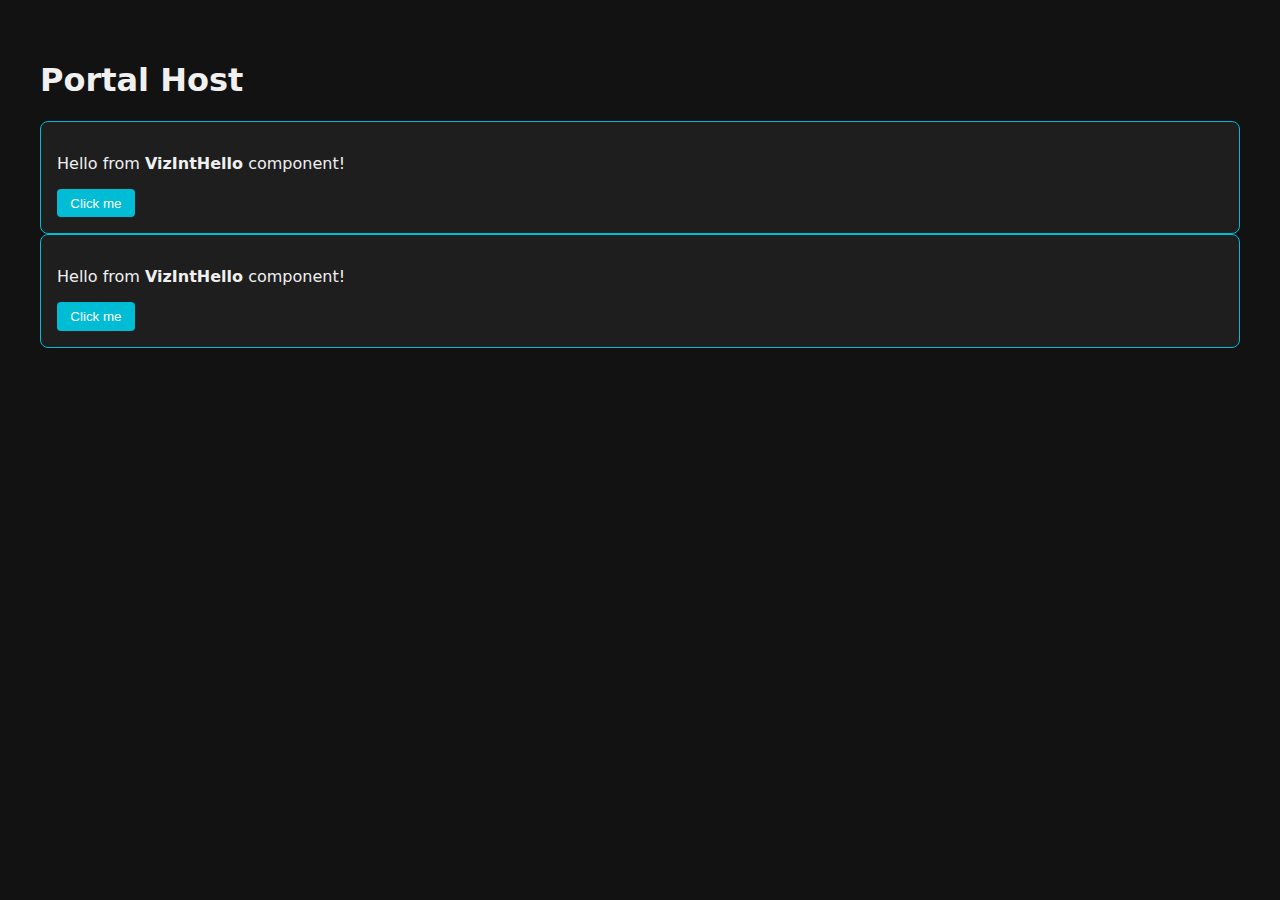
<file: HTML5Components.html>
<!DOCTYPE html>
<html lang="en">
<head>
<meta charset="UTF-8">
<title>Web Component Demo</title>
<style>
  :root {
    --accent: #00bcd4;
    --bg: #121212;
    --fg: #f0f0f0;
    font-family: system-ui, sans-serif;
  }
  body {
    background: var(--bg);
    color: var(--fg);
    padding: 2em;
  }
</style>
</head>
<body>
  <h1>Portal Host</h1>
  <!-- Our custom tag -->
  <vizint-hello></vizint-hello>
  <vizint-hello></vizint-hello>

  <script>
    class VizintHello extends HTMLElement {
      constructor() {
        super();
        // Option 1: use Shadow DOM (isolated)
        const shadow = this.attachShadow({ mode: 'open' });
        shadow.innerHTML = `
          <style>
            :host {
              display:block;
              padding:1em;
              border:1px solid var(--accent);
              border-radius:8px;
              background:rgba(255,255,255,0.05);
            }
            button {
              background: var(--accent);
              color:white;
              border:none;
              padding:0.5em 1em;
              border-radius:4px;
            }
          </style>
          <div>
            <p>Hello from <b>VizIntHello</b> component!</p>
            <button>Click me</button>
           <!-- /div -->
        `;
        this.button = shadow.querySelector('button');
      }
      connectedCallback() {
        this.button.addEventListener('click', this.sayHi);
      }
      disconnectedCallback() {
        this.button.removeEventListener('click', this.sayHi);
      }
      sayHi() {
        alert('Hi there! Components work from file:// too.');
      }
    }

    customElements.define('vizint-hello', VizintHello);

  </script>
</body>
</html>
</file>
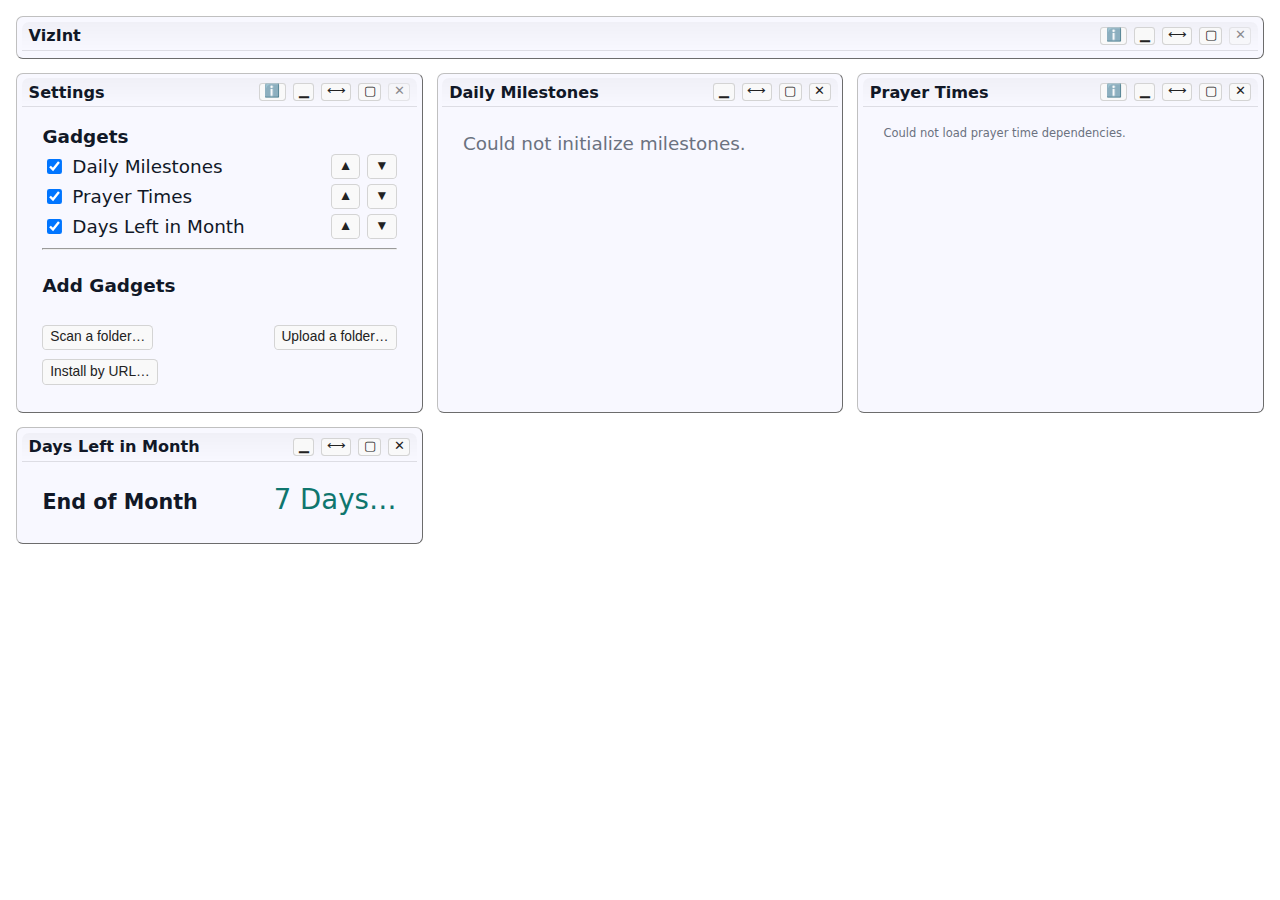
<file: portal.html>
<!doctype html>
<html>
<head>
  <meta charset="utf-8" />
  <title>Gadget Portal</title>
  <link rel="stylesheet" href="./styles/common.css">
</head>
<body>
  <div id="dock" class="grid"></div>

  <!-- Classic loader: file:// friendly -->
  <script src="./lib/loader.js"></script>
  <script>
    // Render once at startup
    window.Portal.render();
  </script>
</body>
</html>
</file>
<file: styles/common.css>
:root{
  --card-bg: ghostwhite;
  --card-border: silver;
  --muted: #6b7280;
  --ok:#0f766e; --warn:#b45309; --err:#b91c1c;
  --font: system-ui, -apple-system, Segoe UI, Roboto, Arial, "Noto Sans", sans-serif;
}
html { zoom: 115%; }
body { margin:14px; font-family:var(--font); color:#111827; background:#fff; }
h1 { margin:0 0 12px; font-size:18px; }
.muted { color: var(--muted); }
.err { color: var(--err); }

.grid { display:grid; grid-template-columns:repeat(auto-fit, minmax(280px,1fr)); gap:12px; }
.cell3d {
  border-style: outset; border-width:1px; border-color:var(--card-border);
  background:var(--card-bg); padding:12px; border-radius:6px;
}
.row { display:flex; align-items:baseline; justify-content:space-between; gap:12px; padding:4px 0; }
.row + .row { border-top:1px solid rgba(0,0,0,0.06); }
.label { font-weight:600; }
.status { font-variant-numeric: tabular-nums; }
.current .label { font-size: 18px; }
.current .status { font-size: 24px; font-weight: 500; color:#0f766e; line-height: 1.1; }

.field { display:grid; grid-template-columns: 1fr 1fr; gap:8px; margin:8px 0; }
button, select, input[type="number"], input[type="checkbox"] { padding:6px; }
.gadget-slot h2 { margin:0 0 6px; font-size:16px; }

.fineprint { font-size: 10px; color: var(--muted); }

/* === Gadget Chrome === */
.gadget-slot { position: relative; }
.g-titlebar {
  display:flex; align-items:center; justify-content:space-between;
  gap:8px; margin:-8px -8px 8px -8px; padding:6px 8px;
  border-bottom:1px solid rgba(0,0,0,0.08);
  background: linear-gradient(to bottom, rgba(0,0,0,0.03), rgba(0,0,0,0.00));
  border-top-left-radius:6px; border-top-right-radius:6px;
}
.g-title { font-weight:600; font-size:14px; display:flex; align-items:center; gap:6px; }

.g-title .g-iconbox {
  box-sizing: border-box;
  display:inline-flex; align-items:center; justify-content:center;
  width: 1.25em; height: 1.25em; border-radius: 4px;
  font-size: 1.0em;
}

.g-actions { display:flex; align-items:center; gap:6px; }

/* Universal button style */
.gbtn {
  border: 1px solid rgba(0,0,0,0.15);
  background: var(--btn-bg, #f9f9f9);
  color: var(--btn-fg, #111);
  padding: 3px 6px;
  border-radius: 4px;
  cursor: pointer;
  font-size: 12px;
  line-height: 1.2;
  min-width: 24px;
  text-align: center;
  transition: background 0.25s ease, color 0.25s ease, border-color 0.25s ease;
}

/* Compact all gadget titlebar buttons */
.g-titlebar .gbtn {
  font-size: 11px;
  line-height: 1.1;
  padding: 1px 4px;
  min-width: 18px;
  border-radius: 3px;
}

/* Optional: slightly tighten the titlebar itself */
.g-titlebar { gap: 4px; padding: 4px 6px; }

.gbtn:hover { background: var(--btn-bg-hover, #ececec); }
.gbtn:disabled { opacity: 0.5; cursor: not-allowed; }

/* Themed palette */
body:not(.dark) { --btn-bg:#f9f9f9; --btn-bg-hover:#ececec; --btn-fg:#222; }
body.dark      { --btn-bg:#2a2a2a; --btn-bg-hover:#3a3a3a; --btn-fg:#eaeaea; }

.gbtn.g-theme { font-size: 1.15em; line-height: 1; background: transparent; border: none; color: var(--btn-fg); }
.gbtn.g-theme:hover { background: var(--btn-bg-hover); border-radius: 50%; }

/* Body pane */
.g-body { padding: 8px 10px; overflow-y: auto; max-height: 65vh; transition: opacity 0.25s ease, transform 0.25s ease; }
.g-body:empty { opacity: 0.6; font-style: italic; color: var(--muted); text-align: center; padding: 12px; content: "Loading…"; }

.g-minimized .g-body { display:none; }

.g-maximized { position: fixed !important; inset:14px; z-index: 9999; width:auto; height:auto; margin:0 !important; box-shadow: 0 15px 45px rgba(0,0,0,0.25); }
.g-spanwide  { grid-column: 1 / -1; }

.gadget-slot.g-minimized { padding-bottom: 6px; }
.g-minimized .g-titlebar { margin-bottom: 0; padding-top: 4px; padding-bottom: 4px; }

/* === Theme variables === */
:root {
  --bg: #ffffff;
  --fg: #111827;
  --card-bg: ghostwhite;
  --card-border: silver;
  --accent: #0b5fff;
  --chronus: rgba(55, 156, 8, 0.76);
  --muted: #6b7280;
  --ok: #0f766e;
  --warn: #b45309;
  --err: #b91c1c;
}
body.dark {
  --bg: #121212; --fg: #e5e5e5;
  --card-bg: #1c1c1c; --card-border: #2b2b2b;
  --accent: #4d90ff; --muted: #9ca3af;
  --ok: #10b981; --warn: #d97706; --err: #ef4444;
}
body { background: var(--bg); color: var(--fg); }
.gbtn.g-theme { font-size: 1.1em; line-height: 1; background: transparent; }

/* Generic row helpers */
.g-row { display:flex; align-items:baseline; justify-content:space-between; gap:8px; padding:3px 6px; transition: background 0.8s ease, box-shadow 0.8s ease; }
.g-row.active { background: rgba(11, 95, 255, 0.12); box-shadow: 0 0 6px rgba(11, 95, 255, 0.35); border-radius: 6px; }
.g-label { flex:1; text-align:left; }
.g-marker { width:1.2em; text-align:center; color:var(--accent, #0b5fff); opacity:0; transition:opacity 0.8s ease; }
.g-row.active .g-marker { opacity:1; }
.g-value { flex:0 0 4.4em; text-align:right; font-variant-numeric: tabular-nums; }
.g-subvalue { display:flex; justify-content:space-between; margin-left:3.0em; margin-right:0.2em; font-size:0.85em; color:#777; }

/* Chips (tiny, subtle) */
.g-chips { display:inline-flex; gap:4px; margin-inline-start:6px; }
.g-chip  { font-size: 11px; opacity: 0.9; }

/* PrayerTimes tweaks */
#nav { display:none; }
.nav-btns { display:flex; gap:6px; margin-top:6px; }
button.mini { padding:2px 8px; font-size:12px; line-height:1.1; }
#nav strong { font-size:12px; color:var(--muted); }

/* Hub button + popover (if used elsewhere) */
.gbtn.g-hub { font-size:1rem; line-height:1; padding:2px 6px; }
.g-pop { position:absolute; right:6px; top:34px; min-width:180px; background:var(--card-bg); color:var(--fg);
  border:1px solid var(--card-border); border-radius:6px; box-shadow:0 6px 18px rgba(0,0,0,.18); padding:6px; display:none; z-index:10000; }
.g-pop.on { display:block; }
.gpop-item { width:100%; text-align:left; border:none; background:transparent; padding:6px 8px; border-radius:4px; cursor:pointer; font:inherit; color:inherit; }
.gpop-item:hover { background: rgba(0,0,0,.06); }
body.dark .gpop-item:hover { background: rgba(255,255,255,.07); }
.gpop-sep { border:none; border-top:1px solid rgba(0,0,0,.08); margin:6px 0; }
body.dark .gpop-sep { border-top-color: rgba(255,255,255,.08); }

/* Info trigger affordance */
.g-iconbox.is-interactive { cursor:pointer; filter:saturate(1.1); }
.g-iconbox.is-interactive:hover { transform: translateY(-0.5px); }

/* === Truncation helper for long labels === */
.truncate {
  max-width: 28ch;
  overflow: hidden;
  white-space: nowrap;
  text-overflow: ellipsis;
}

/* === Info hover panel (shared) === */
.g-infopop {
  position: fixed;
  min-width: 280px;
  max-width: 420px;
  background: var(--card-bg);
  color: var(--fg);
  border: 1px solid var(--card-border);
  border-radius: 8px;
  box-shadow: 0 8px 20px rgba(0,0,0,.20);
  padding: 8px 10px;
  z-index: 10000;
  display: none;
  font-size: 12px;
  line-height: 1.25;
}
.g-infopop.on { display: block; }
.g-infopop-h { font-size: 12.5px; margin-bottom: 6px; }
.g-infopop-b .row { display:flex; gap:8px; margin:2px 0; }
.g-infopop-b .k { min-width: 86px; color: var(--muted); }
.g-infopop-b .v { flex:1; }
.g-infopop-b .v.v-block { display:block; }
.g-infopop .capline { display:block; margin:1px 0; }
.g-infopop .desc { margin-top: 6px; }

/* === Settings: compact list (no header row) === */
/* Keep this SINGLE definition (removed duplicates) */
.settings-compact { font-size: 11px; }
.settings-compact h4 { font-size: 12px; margin-top: 10px; }

.gbtn.gbtn-sm { padding: 4px 8px; font-size: 11px; }
.gbtn.gbtn-xs { padding: 0 6px; font-size: 10px; line-height: 1; height: 20px; }

.gridlist8 { list-style:none; padding:0; margin:0; }
.gridlist8 .set-row.grid8 {
  display: grid;
  /* Columns: [On | Icon | Name | Cap1 | Cap2 | Cap3 | Up | Down] */
  grid-template-columns: 24px 22px 1fr 22px 22px 22px 36px 36px;
  align-items: center;
  column-gap: 4px;
  padding: 1px 0;
  border-bottom: 1px dashed var(--card-border);
}

/* Tighter spacing between checkbox, icon, and name */
.gridlist8 .c-chk { padding-right: 2px; }
.gridlist8 .c-ico { padding-right: 2px; }

/* Name column can shrink => real ellipsis */
.gridlist8 .c-name { min-width: 0; }
.gridlist8 .c-name .g-label {
  display:block;
  overflow:hidden;
  white-space:nowrap;
  text-overflow:ellipsis;
}

/* Icon/info box (left of name), slightly smaller for density */
.c-ico .g-iconbox { width: 1.1em; height: 1.1em; border-radius: 4px; display:inline-flex; align-items:center; justify-content:center; }
.c-ico .g-iconbox.emoji { font-size: 1.0em; }
.c-ico .g-iconbox img { width: 1.1em; height: 1.1em; display:block; border-radius:4px; }

/* Capability chips (emoji-only) tightly centered */
/* #code:mods — tighten capability badge spacing */
.c-cap {
  text-align: center;
  padding: 0;                /* remove residual padding */
}
.c-cap .g-chip {
  display: inline-flex;
  align-items: center;
  justify-content: center;
  width: 1em;                /* slightly smaller */
  height: 1em;
  margin: 0 1px;             /* minimal horizontal gap */
  font-size: 0.9em;          /* reduce size just a touch */
  line-height: 1;
}

/* Up/Down buttons: fully centered and aligned */
.c-up .gbtn, .c-dn .gbtn {
  width: 100%;
  height: 20px;
  padding: 0;
  display: flex;
  align-items: center;
  justify-content: center;
  line-height: 1;
}
</file>
